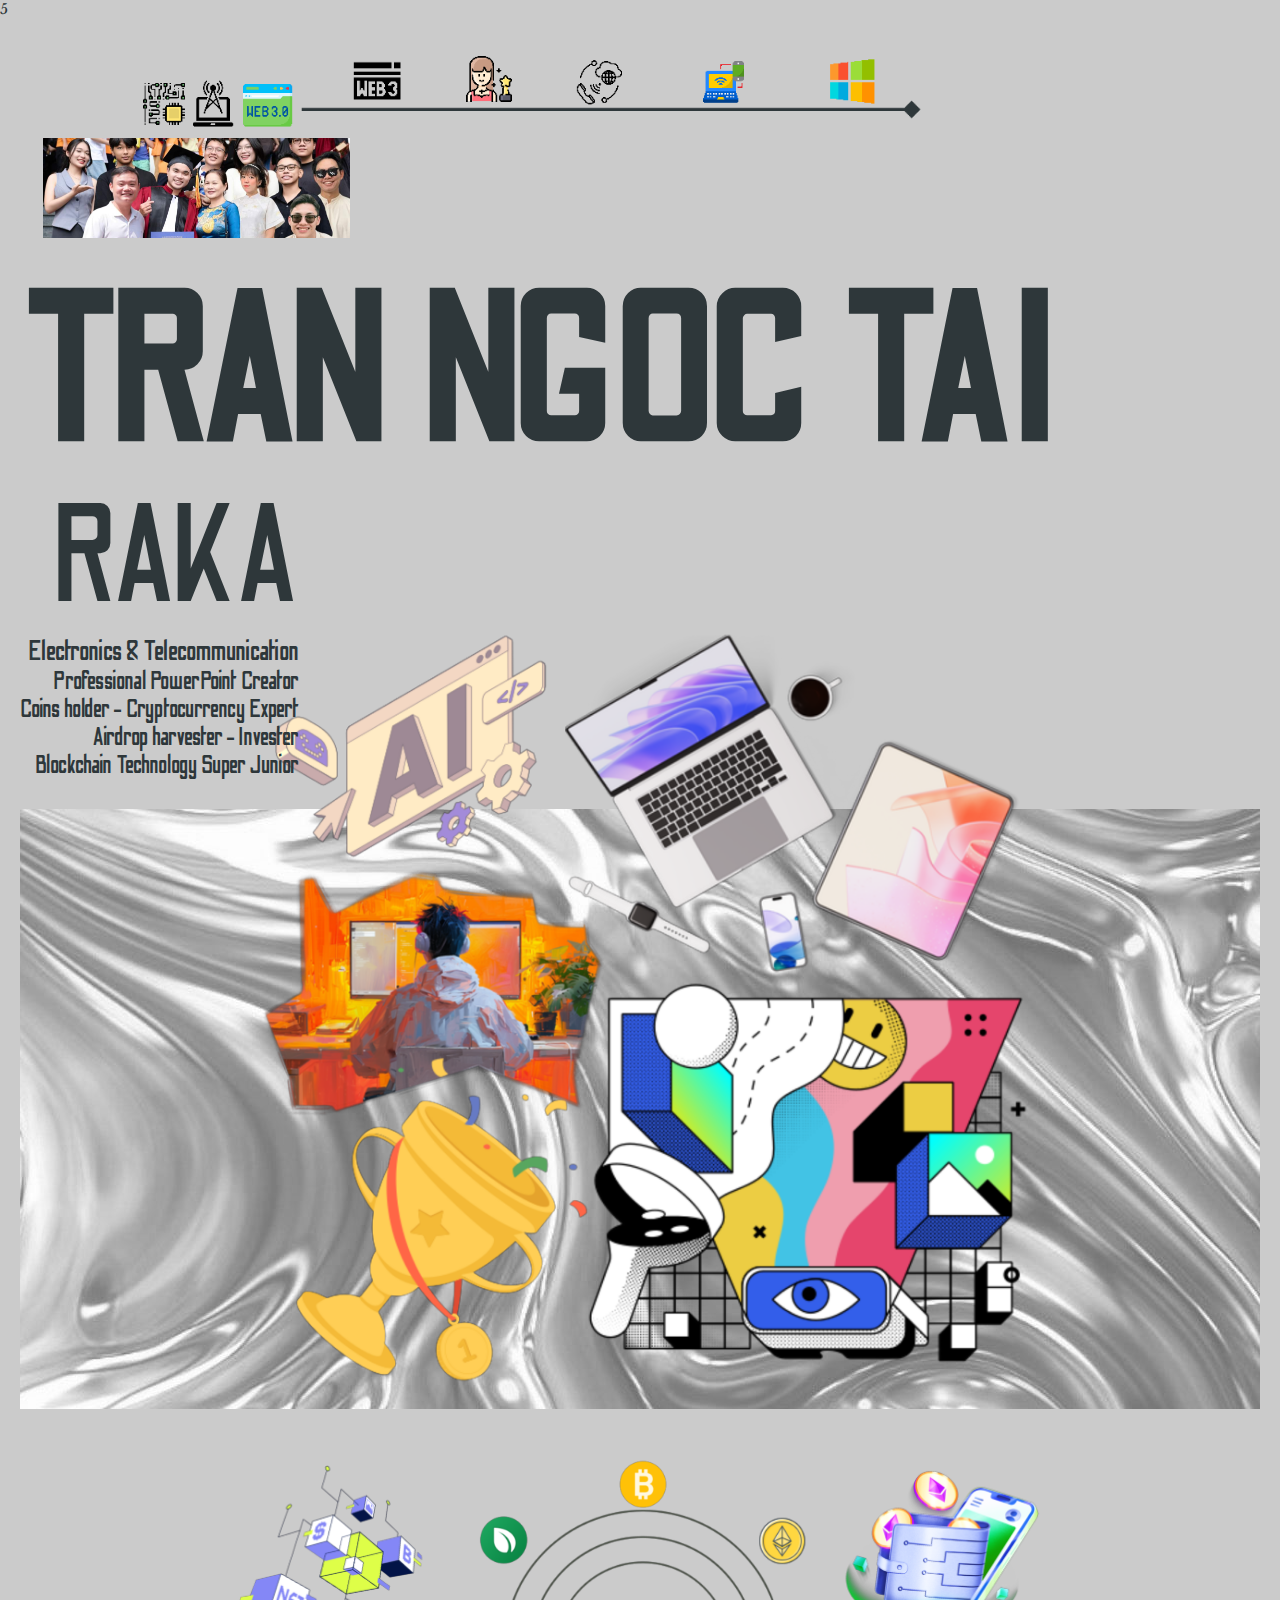
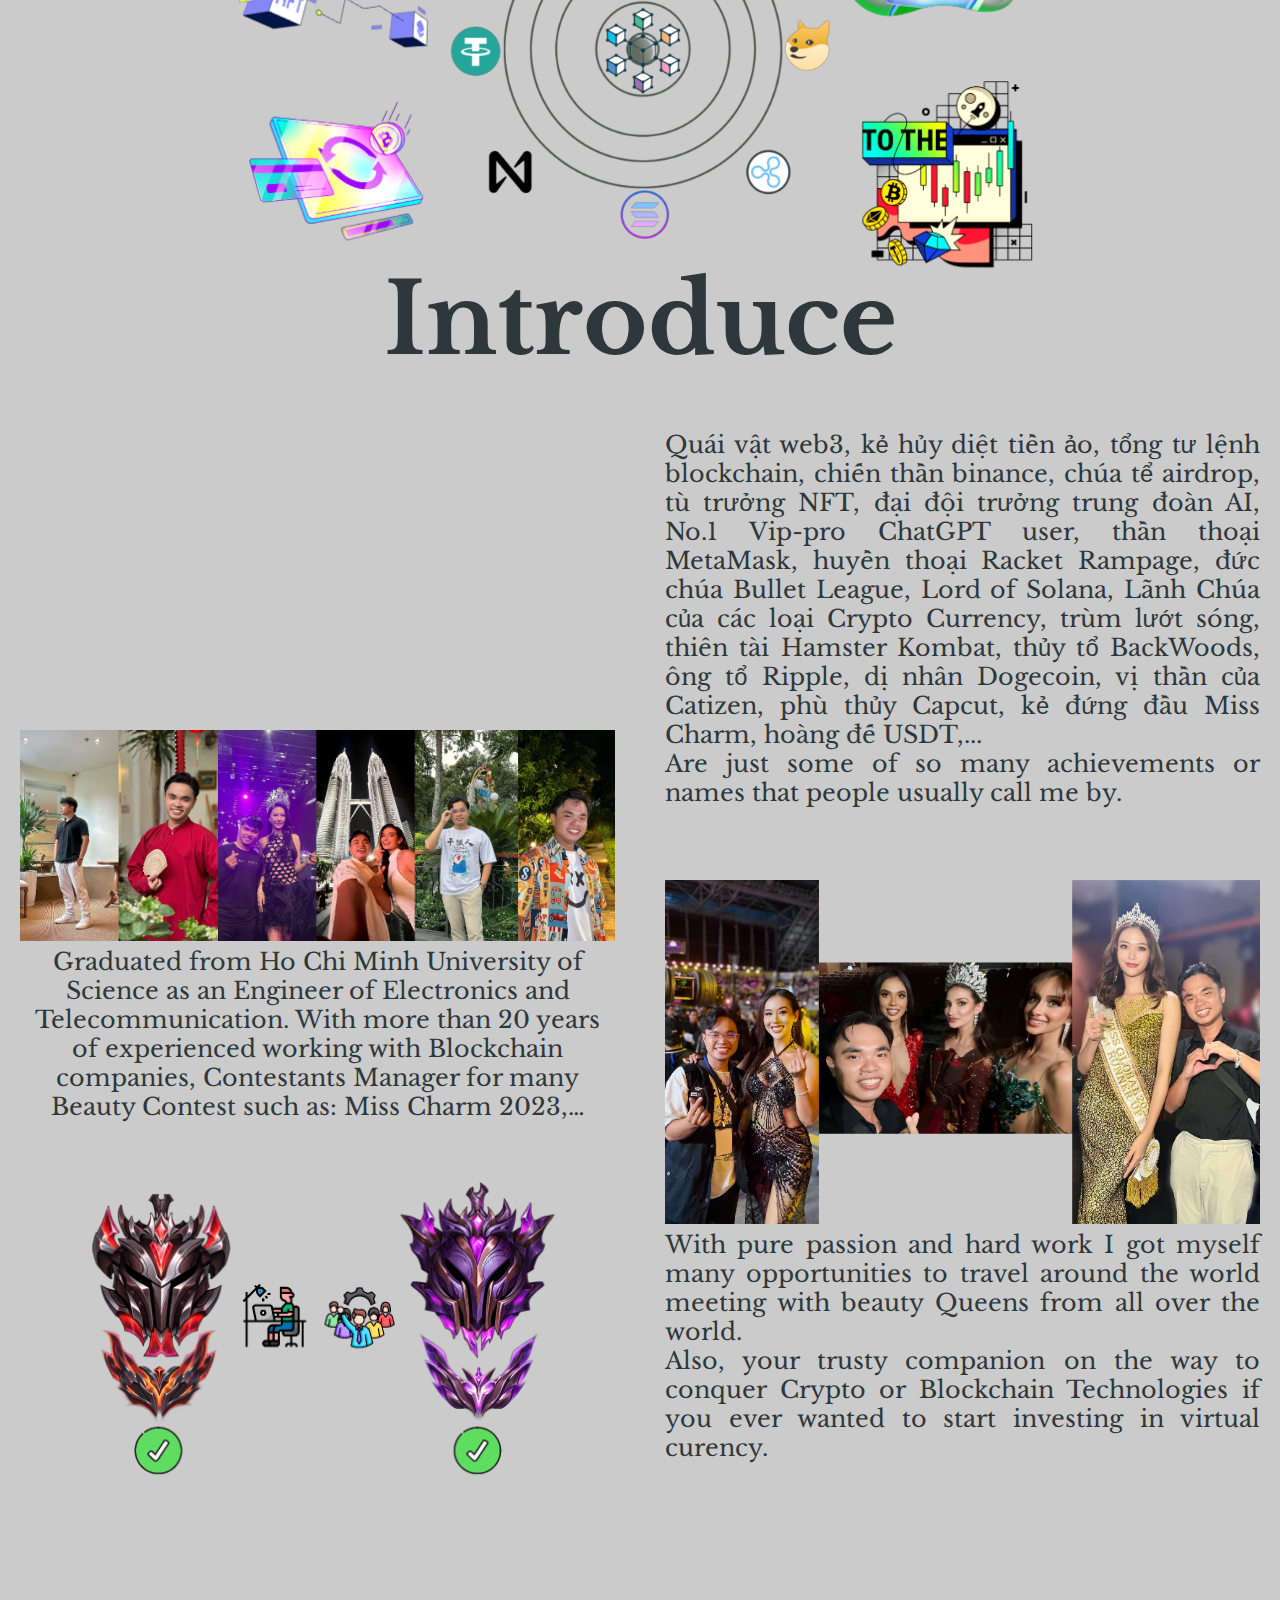
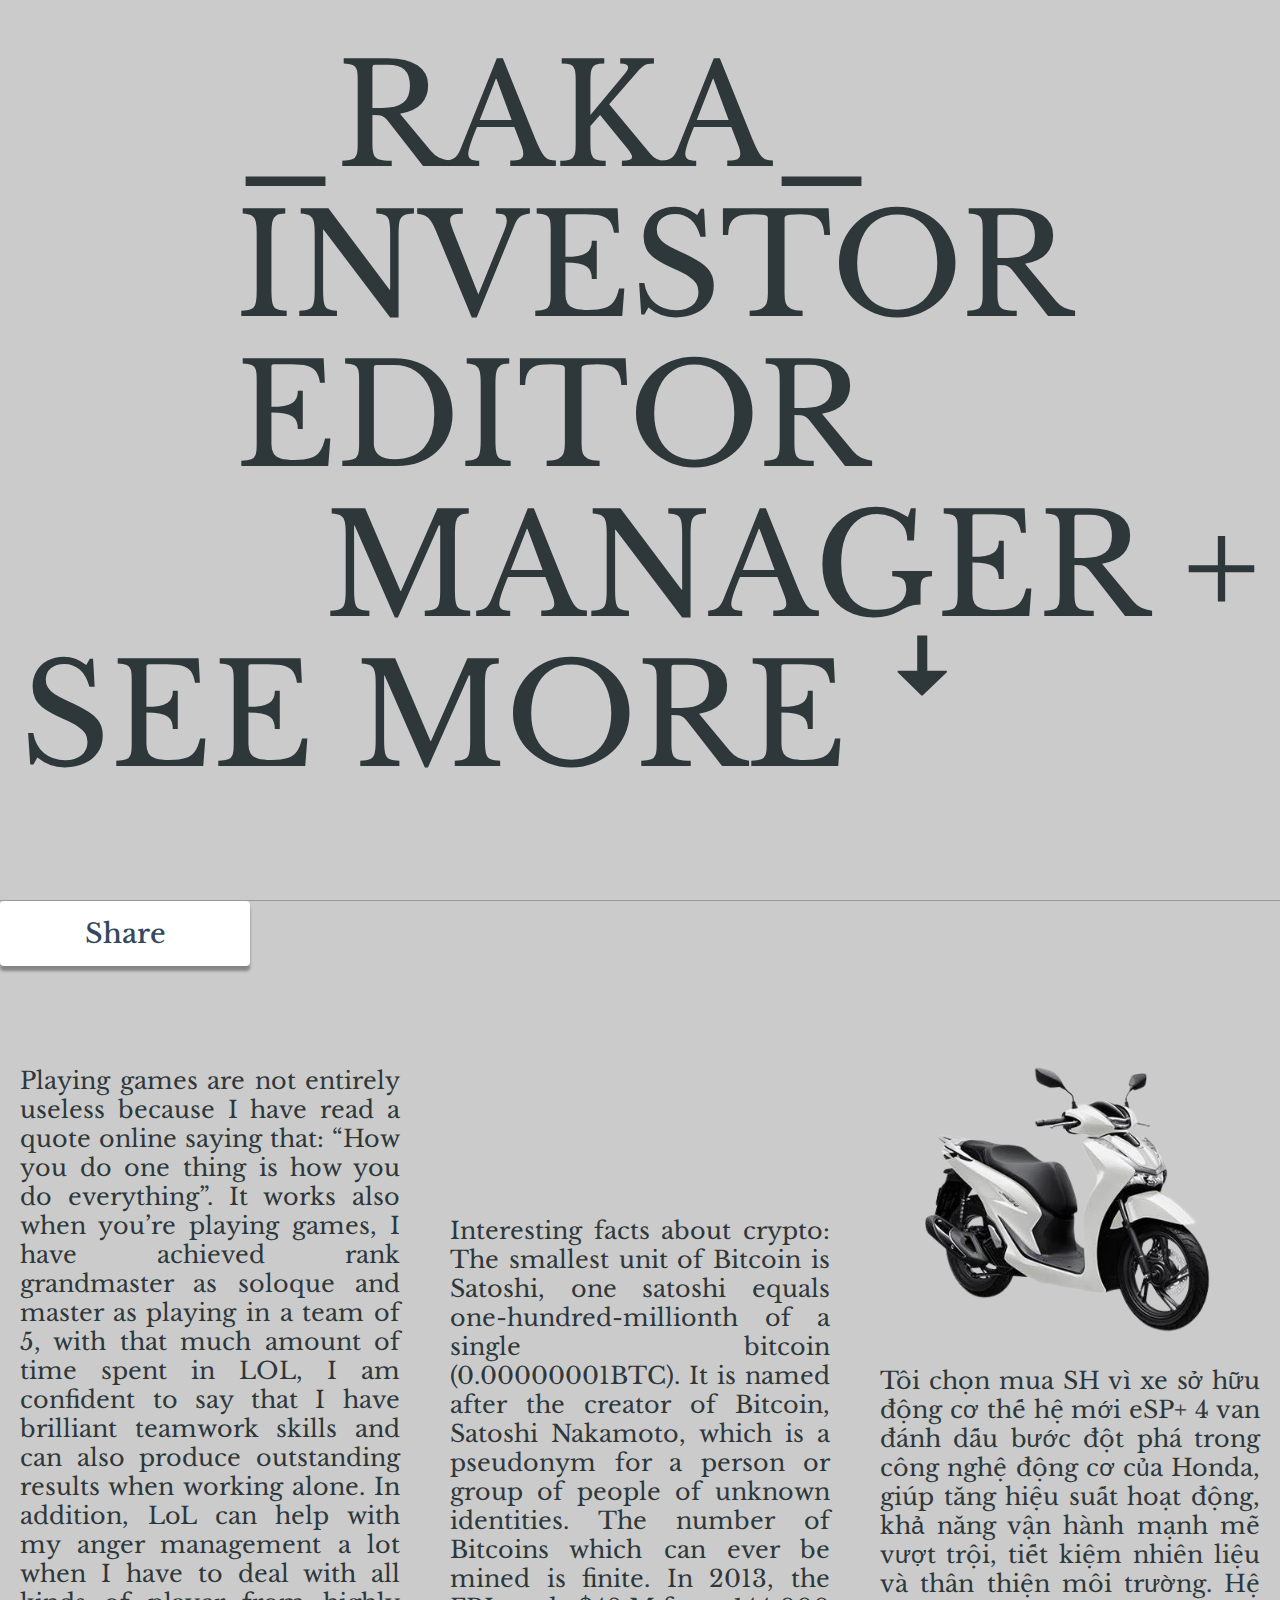
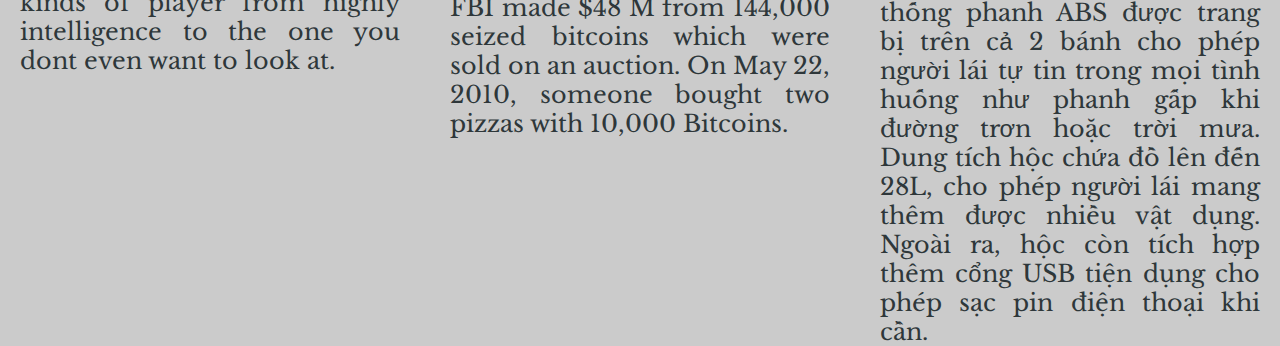
<file: index.html>
<!DOCTYPE html>
<html lang="en">
<head>
    <meta charset="UTF-8">
    <meta name="viewport" content="width=device-width, initial-scale=1.0">
    <title>Raka-TNT_Bio</title>5
    <link rel="stylesheet" href="style.css">
    <link rel="stylesheet" href="https://cdnjs.cloudflare.com/ajax/libs/font-awesome/5.15.2/css/all.min.css"/>
</head>
<body>
    <main>
        <header>
            <img src="images/5.png" alt="">
            <img src="images/6.png" alt="">
        </header>
        <section class="banner">
            <div class="content">
                <h1 class="left">TRAN NGOC TAI</h1>
                <div class="right">
                    <h2>RAKA</h2>
                    <p style="font-size: 2em;">Electronics & Telecommunication</p>
                    <p style="font-size: 1.8em;">Professional PowerPoint Creator <br>Coins holder - Cryptocurrency Expert<br>Airdrop harvester - Invester
                        <br>Blockchain Technology Super Junior</p>
                </div>
                <div class="image">
                    <img src="images/mouth.png" alt="">
                </div>
            </div>
        </section>


        <section class="grid grid-1">
            <figure>
                <img src="images/sich.png" alt="">
            </figure>
            <figure>
                <img src="images/3.png" alt="" class="autoRotate">
            </figure>
            <h2 class="autoShow">Introduce</h2>
        </section>

        <section class="grid grid-2">
            <div class="autoShow">
                <figure>
                    <img src="images/12.png" alt="">
                </figure>
                <p style="text-align: center;">
                    Graduated from Ho Chi Minh University of Science as an Engineer of Electronics and Telecommunication. With more than 20 years of experienced working with Blockchain companies, Contestants Manager for many Beauty Contest such as: Miss Charm 2023,… 
                </p>
            </div>
            <div style="text-align: justify;" class="autoShow">
                Quái vật web3, kẻ hủy diệt tiền ảo, tổng tư lệnh blockchain, chiến thần binance, chúa tể airdrop, tù trưởng NFT, đại đội trưởng trung đoàn AI, No.1 Vip-pro ChatGPT user, thần thoại MetaMask, huyền thoại Racket Rampage, đức chúa Bullet League, Lord of Solana, Lãnh Chúa của các loại Crypto Currency, trùm lướt sóng, thiên tài Hamster Kombat, thủy tổ BackWoods, ông tổ Ripple, dị nhân Dogecoin, vị thần của Catizen, phù thủy Capcut, kẻ đứng đầu Miss Charm, hoàng đế USDT,...  <br>
                Are just some of so many achievements or names that people usually call me by.  
            </div>

            <div class="autoShow">
                <figure>
                    <img src="images/2.png" alt="">
                </figure>
                <p style="text-align: justify;">
                    With pure passion and hard work I got myself many opportunities to travel around the world meeting with beauty Queens from all over the world. 
                    <br> Also, your trusty companion on the way to conquer Crypto or Blockchain Technologies if you ever wanted to start investing in virtual curency. 
                </p>
            </div>
            <div class="autoShow">
                <figure>
                    <img src="images/candy.png" alt="">
                </figure>
            </div>
        </section>

        <section class="grid grid-3">
            <div class="autoBLur">_RAKA_</div>
            <div class="autoBLur">INVESTOR</div>
            <div class="autoBLur">EDITOR</div>
            <div class="autoBLur">MANAGER +</div>
            <div class="autoBLur">SEE MORE &#42780;</div>
        </section>
    </main>
    <footer>
        <div class="main_div">
            <div class="social_media">
                  <a href="https://www.facebook.com/rakaraka19?mibextid=ZbWKwL"><i class="fab fa-facebook-f"></i></a>
                  <a href="#"><i class="fab fa-twitter"></i></a>
                  <a href="https://www.instagram.com/rakaraka_19?igsh=MWo1cDJlNnlpdjM2dQ=="><i class="fab fa-instagram"></i></a>
                  <a href="#"><i class="fab fa-telegram"></i></a>
                </div>
            </div>    
        <div>
        <div class="grid grid-5 content">
            <div style="text-align: justify;">Playing games are not entirely useless because I have read a quote online saying that: “How you do one thing is how you do everything”. It works also when you’re playing games, I have achieved rank grandmaster as soloque and master as playing in a team of 5, with that much amount of time spent in LOL, I am confident to say that I have brilliant teamwork skills and can also produce outstanding results when working alone.  In addition, LoL can help with my anger management a lot when I have to deal with all kinds of player from highly intelligence to the one you dont even want to look at. </div>
            <div style="text-align: justify;">Interesting facts about crypto: The smallest unit of Bitcoin is Satoshi, one satoshi equals one-hundred-millionth of a single bitcoin (0.00000001BTC). It is named after the creator of Bitcoin, Satoshi Nakamoto, which is a pseudonym for a person or group of people of unknown identities. The number of Bitcoins which can ever be mined is finite. In 2013, the FBI made $48 M from 144,000 seized bitcoins which were sold on an auction. On May 22, 2010, someone bought two pizzas with 10,000 Bitcoins.</div>
            <div style="text-align: justify;">Tôi chọn mua SH vì xe sở hữu động cơ thế hệ mới eSP+ 4 van đánh dấu bước đột phá trong công nghệ động cơ của Honda, giúp tăng hiệu suất hoạt động, khả năng vận hành mạnh mẽ vượt trội, tiết kiệm nhiên liệu và thân thiện môi trường. Hệ thống phanh ABS được trang bị trên cả 2 bánh cho phép người lái tự tin trong mọi tình huống như phanh gấp khi đường trơn hoặc trời mưa. Dung tích hộc chứa đồ lên đến 28L, cho phép người lái mang thêm được nhiều vật dụng. Ngoài ra, hộc còn tích hợp thêm cổng USB tiện dụng cho phép sạc pin điện thoại khi cần.</div>
            <div>
                <figure>
                    <img src="images/8.png" alt="">
                </figure>
            </div>
        </div>
    </footer>
</body>
</html>
</file>
<file: style.css>
@import url('https://fonts.googleapis.com/css2?family=Libre+Baskerville:ital,wght@0,400;0,700;1,400&family=Odibee+Sans&display=swap');
html, body{
    scroll-behavior: smooth;
}
body{
    background-color: #CBCBCB;
    margin: 0;
    font-size: 14px;
    color: #2E373A;
    font-family: "Libre Baskerville", sans-serif;
}
*{
    padding: 0;
    margin: 0;
    box-sizing: border-box;
    list-style: none;
}
main{
    width: min(1400px, 100vw);
    margin: auto;
    padding: 20px;
}
header{
    display: flex;
    justify-content: space-between;
    align-items: center;
    flex-wrap: wrap;
}
header img{
    height: 100px;
}
.banner .content{
    font-family: "Odibee Sans", sans-serif;
    display: flex;
    justify-content: space-between;
    align-items: center;
    flex-wrap: wrap;
}
.banner .content h1{
    font-size: 15em;
    z-index: 1;
    padding-top: 20px;
    text-align: left;
}
.banner .content .right{
    text-align: right;
    transform: translateY(-30px);
    padding-top: 20px;
    z-index: 1;
}
.banner .content .right h2{
    font-size: 10em;
    font-weight: 200;
}
.banner .image{
    width: 100%;
    height: 600px;
    background-image: url(images/banner.png);
    position: relative;
}
.banner .image img{
    position: absolute;
    height: 130%;
    left: 50%;
    transform: translateX(-50%);
    bottom: 0px;
}
.grid figure img{
    width: 100%;
    height: max-content;
}

.grid{
    display: grid;
    grid-template-columns: repeat(6, 1fr);
    grid-template-rows: repeat(var(--row), 100px);
    margin-top: 50px;
    gap: 50px;
}
.grid-1 figure:nth-child(1){
    grid-column: 2 / 6;
    grid-row: 1;
}
.grid-1 figure:nth-child(2){
    grid-column: 3 / 5;
    grid-row: 1;
}
.grid-1 h2:nth-child(3){
    font-size: 7em;
    grid-column: 1 / 7;
    text-align: center;
    grid-row: 5;
    z-index: 1;
}
.grid-1{
    --row: 2;
}
.grid-2{
    --row: 8;
    font-size: 1.7em;
}
.grid-2 div:nth-child(1){
    grid-column: 1 / 4;
    grid-row: 3;
}
.grid-2 div:nth-child(2){
    grid-column: 4 / 7;
    grid-row: 1;
}
.grid-2 div:nth-child(3){
    grid-column: 4 / 7;
    grid-row: 4;
}
.grid-2 div:nth-child(4){
    grid-column: 1 / 4;
    grid-row: 6;
}
.grid-3{
    --row: 6;
    font-size: 10em;
}
.grid-3 div{
    grid-column: 2/ 6;
    text-wrap: nowrap;
}
.grid-3 div:nth-child(even){
    text-align: right;
}
.grid-3 div:nth-child(5){
    grid-column: 1/ 6;
}
.grid-3 div:nth-child(4){
    grid-column: 1/ 7;
}
footer{
    border-top: 1px solid #2E373A55;
    min-height: 100vh;
}
footer .content{
    width: min(1400px, 100vw);
    margin: auto;
    padding: 100px 20px;
}
.grid-5{
    --row: 5;
    font-size:1.7em;
}
.main_div{
  position: relative;
  height: 65px;
  width: 250px;
  background: #fff;
  border-radius: 4px;
  cursor: pointer;
  overflow: hidden;
  box-shadow: 0px 5px 3px 0px rgba(0, 0, 0, 0.35);
}
.main_div::before{
  content: 'Share';
  position: relative;
  top: 0;
  left: 0;
  height: 100%;
  width: 100%;
  border-radius: 4px;
  color: #34495e;
  font-size: 27px;
  font-weight: 500;
  display: flex;
  align-items: center;
  justify-content: center;
  transition: all 0.4s linear;
}
.main_div:hover::before{
  left: -250px;
}
.main_div .social_media{
  position: absolute;
  top: 0;
  right: -250px;
  height: 100%;
  width: 100%;
  border-radius: 4px;
  display: flex;
  align-items: center;
  justify-content: space-evenly;
  transition: all 0.4s ease-in-out;
}
.main_div:hover .social_media{
  right: 0;
}
.social_media i{
  font-size: 22px;
  color: #34495e;
  transition: all 0.3s linear;
}
.social_media i:hover{
  transform: scale(1.1);
}
.grid-5 div:nth-child(1){
    grid-row: 1;
    grid-column: 1 / 3;
}
.grid-5 div:nth-child(2){
    grid-row: 2;
    grid-column: 3 / 5;
}
.grid-5 div:nth-child(3){
    grid-row: 3;
    grid-column: 5 / 7;
}
.grid-5 div:nth-child(4){
    grid-row: 1;
    grid-column: 5 / 7;
}
.main_div{
    position: bottom;
    height: 65px;
    width: 250px;
    background: #fff;
    border-radius: 4px;
    cursor: pointer;
    overflow: hidden;
    box-shadow: 0px 5px 3px 0px rgba(0, 0, 0, 0.35);
  }
  .main_div::before{
    content: 'Share';
    position: absolute;
    top: 0;
    left: 0;
    height: 100%;
    width: 100%;
    border-radius: 4px;
    color: #34495e;
    font-size: 27px;
    font-weight: 500;
    display: flex;
    align-items: center;
    justify-content: center;
    transition: all 0.4s linear;
  }
  .main_div:hover::before{
    left: -250px;
  }
  .main_div .social_media{
    position: absolute;
    top: 0;
    right: -250px;
    height: 100%;
    width: 100%;
    border-radius: 4px;
    display: flex;
    align-items: center;
    justify-content: space-evenly;
    transition: all 0.4s ease-in-out;
  }
  .main_div:hover .social_media{
    right: 0;
  }
  .social_media i{
    font-size: 22px;
    color: #34495e;
    transition: all 0.3s linear;
  }
  .social_media i:hover{
    transform: scale(1.1);
  }

@media screen and (max-width: 1023px){
    header img{
        height: 2em;
    }
    .banner .content h1{
        font-size: 12em;
    }
    .banner .content .right{
        transform: none;
    }
    .grid-2 div:nth-child(1){
        grid-row: 2;
    }
    .grid-2 div:nth-child(3){
        grid-row: 6;
    }
    .grid-2 div:nth-child(4){
        grid-row: 5;
    }
    .grid-3{
        font-size: 5em;
        line-height: 1em;
    }
}
@media screen and (max-width: 1023px){
    header img{
        height: unset;
        width: 100%;
    }
    .banner .content h1{
        font-size: 7em;
    }
    .banner .content{
        text-align: center;
        display: flex;
        justify-content: center;
        align-items: center;
    }
    .banner{
        overflow: hidden;
    }
    .grid-1 h2:nth-child(3){
        font-size: 3em;
    }
    .grid{
        display: block;
    }
    .grid-3{
        font-size: 4em;
        display: block;
        margin-bottom: 100px;
    }
}

.autoRotate{
    animation: autoRotateAnimation;
    animation-timeline: view();
}
@keyframes autoRotateAnimation{
    from{
        transform: rotate(0deg);
    }
    to{
        transform: rotate(360deg);
    }
}
.autoShow{
    animation: autoShowAnimation both;
    animation-timeline: view(70% 5%);

}
@keyframes autoShowAnimation{
    from{
        opacity: 0;
        transform: translateY(200px) scale(0.3);
    }to{
        opacity: 1;
        transform: translateY(0) scale(1);
    }
}
.autoBLur{
    animation: autoBLurAnimation linear both;
    animation-timeline: view();
}
@keyframes autoBLurAnimation{
    0%{
        filter: blur(40px);
    }
    45%, 55%{
        filter: blur(0px);
    }
    100%{
        filter: blur(40px);
    }
}
</file>
